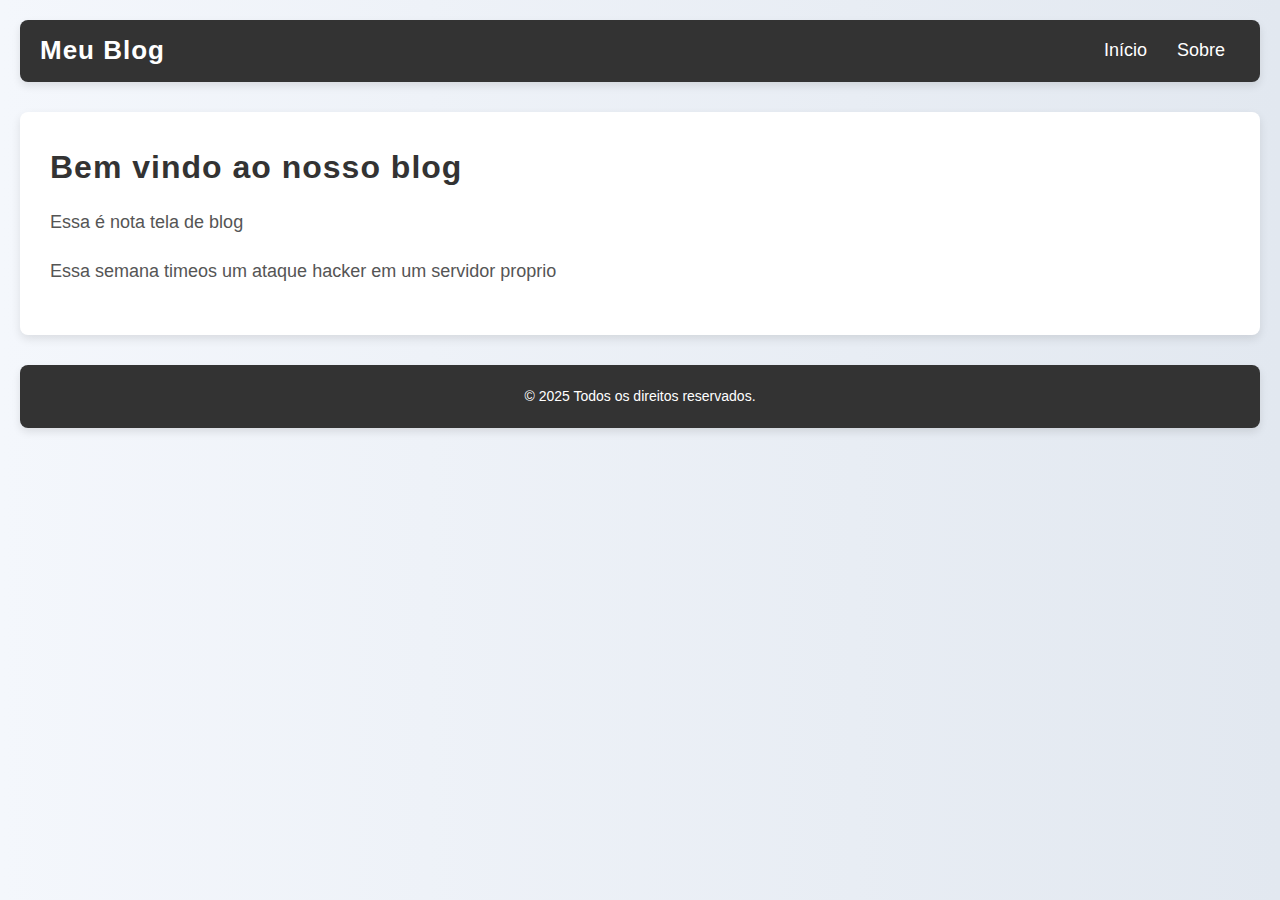
<file: AndreLoppnw-RenanMontibeller-RafaelSchwab/blog.html>
<!DOCTYPE html>
<html lang="pt-BR">
<head>
    <meta charset="UTF-8">
    <meta name="viewport" content="width=device-width, initial-scale=1.0">
    <title>document</title>
    <link rel="stylesheet" href="styles.css">
</head>
<body>
    <header>
        <label for="menu" class="menu-label">☰</label>
        <h1>Meu Blog</h1>
        <input type="checkbox" id="menu" class="menu-toggle">
        <nav>
            <ul>
                <li><a href="index.html">Início</a></li>
                <li><a href="blog.html">Sobre</a></li>
            </ul>
        </nav>
    </header>
    <main>
        <article>
            <h2>Bem vindo ao nosso blog</h2>
            <p>Essa é nota tela de blog</p>
            <p>Essa semana timeos um ataque hacker em um servidor proprio</p>
        </article>
    </main>
    <footer>
        <p>&copy; 2025 Todos os direitos reservados.</p>
    </footer>
</body>
</html>
</file>
<file: AndreLoppnw-RenanMontibeller-RafaelSchwab/styles.css>
/* Reseta alguns estilos padrão do navegador */
* {
    margin: 0;
    padding: 0;
    box-sizing: border-box;
}

body {
    font-family: 'Arial', sans-serif;
    background-color: #f4f7fc;  /* Fundo mais suave */
    color: #333;  /* Cor de texto mais suave */
    line-height: 1.6;
    padding: 20px;
    margin: 0;
    background-image: linear-gradient(to right, #f4f7fc, #e2e8f0);  /* Gradiente sutil no fundo */
}

header {
    background-color: #333;
    color: white;
    padding: 10px 20px;
    display: flex;
    justify-content: space-between;
    align-items: center;
    border-radius: 8px;
    box-shadow: 0 4px 8px rgba(0, 0, 0, 0.1);  /* Sombra suave */
}

header h1 {
    font-size: 26px;
    letter-spacing: 1px;
}

.menu-label {
    font-size: 30px;
    cursor: pointer;
    display: none;
}

/* Esconde o menu inicialmente em telas pequenas */
.menu-toggle {
    display: none;
}

nav {
    display: block;
}

nav ul {
    list-style-type: none;
    display: flex;
}

nav ul li {
    margin: 0 15px;
}

nav ul li a {
    color: white;
    text-decoration: none;
    font-size: 18px;
    font-weight: 500;
    transition: color 0.3s ease;
}

nav ul li a:hover {
    color: #f4f7fc;
    border-bottom: 2px solid #f4f7fc;  /* Linha embaixo do link ao passar o mouse */
}

/* Estilos para o menu hambúrguer */
@media (max-width: 768px) {
    .menu-label {
        display: block;
    }

    nav {
        display: none;
        position: absolute;
        top: 60px;
        right: 0;
        background-color: #333;
        width: 100%;
        padding: 10px 0;
        border-radius: 8px;
        box-shadow: 0 4px 8px rgba(0, 0, 0, 0.1);  /* Sombra suave para o menu */
    }

    nav ul {
        flex-direction: column;
        width: 100%;
    }

    nav ul li {
        text-align: center;
        padding: 15px 0;
    }

    nav ul li a {
        padding: 10px;
        font-size: 20px;
        font-weight: bold;
    }

    /* Exibe o menu quando o checkbox for marcado */
    .menu-toggle:checked + nav {
        display: block;
    }
}

/* Estilo para o conteúdo principal */
main {
    margin-top: 30px;
    background-color: #fff;
    padding: 30px;
    border-radius: 8px;
    box-shadow: 0 4px 10px rgba(0, 0, 0, 0.1);  /* Sombra suave no artigo */
}

main article h2 {
    font-size: 32px;
    color: #333;
    margin-bottom: 15px;
    letter-spacing: 1px;
}

main article p {
    font-size: 18px;
    color: #555;
    margin-bottom: 20px;
}

main article img {
    max-width: 100%;
    height: auto;
    border-radius: 8px;
    box-shadow: 0 4px 8px rgba(0, 0, 0, 0.1);  /* Sombra suave nas imagens */
}

/* Estilo para o formulário */
form {
    margin: 30px 0;
    background-color: #fff;
    padding: 20px;
    border-radius: 8px;
    box-shadow: 0 4px 10px rgba(0, 0, 0, 0.1);
}

form div {
    margin-bottom: 20px;
}

form input, form textarea {
    width: 100%;
    padding: 12px;
    font-size: 16px;
    border: 1px solid #ccc;
    border-radius: 8px;
    box-shadow: inset 0 1px 3px rgba(0, 0, 0, 0.1);
    transition: border-color 0.3s ease;
}

form input:focus, form textarea:focus {
    border-color: #4f8fd1;  /* Cor azul suave quando em foco */
    outline: none;
}

form .button {
    text-align: center;
}

form button {
    padding: 12px 30px;
    font-size: 16px;
    background-color: #4f8fd1;  /* Cor de fundo suave */
    color: white;
    border: none;
    border-radius: 5px;
    cursor: pointer;
    transition: background-color 0.3s ease;
}

form button:hover {
    background-color: #3d76a5;  /* Cor mais escura ao passar o mouse */
}

form button:active {
    background-color: #346687;
}

/* Estilo do rodapé */
footer {
    text-align: center;
    padding: 20px;
    background-color: #333;
    color: white;
    margin-top: 30px;
    border-radius: 8px;
    box-shadow: 0 4px 8px rgba(0, 0, 0, 0.1);  /* Sombra suave */
}

footer p {
    font-size: 14px;
}

/* Adiciona um pouco de responsividade ao conteúdo */
@media (max-width: 480px) {
    main {
        padding: 20px;
    }

    header h1 {
        font-size: 22px;
    }

    nav ul li a {
        font-size: 16px;
    }
}
</file>
